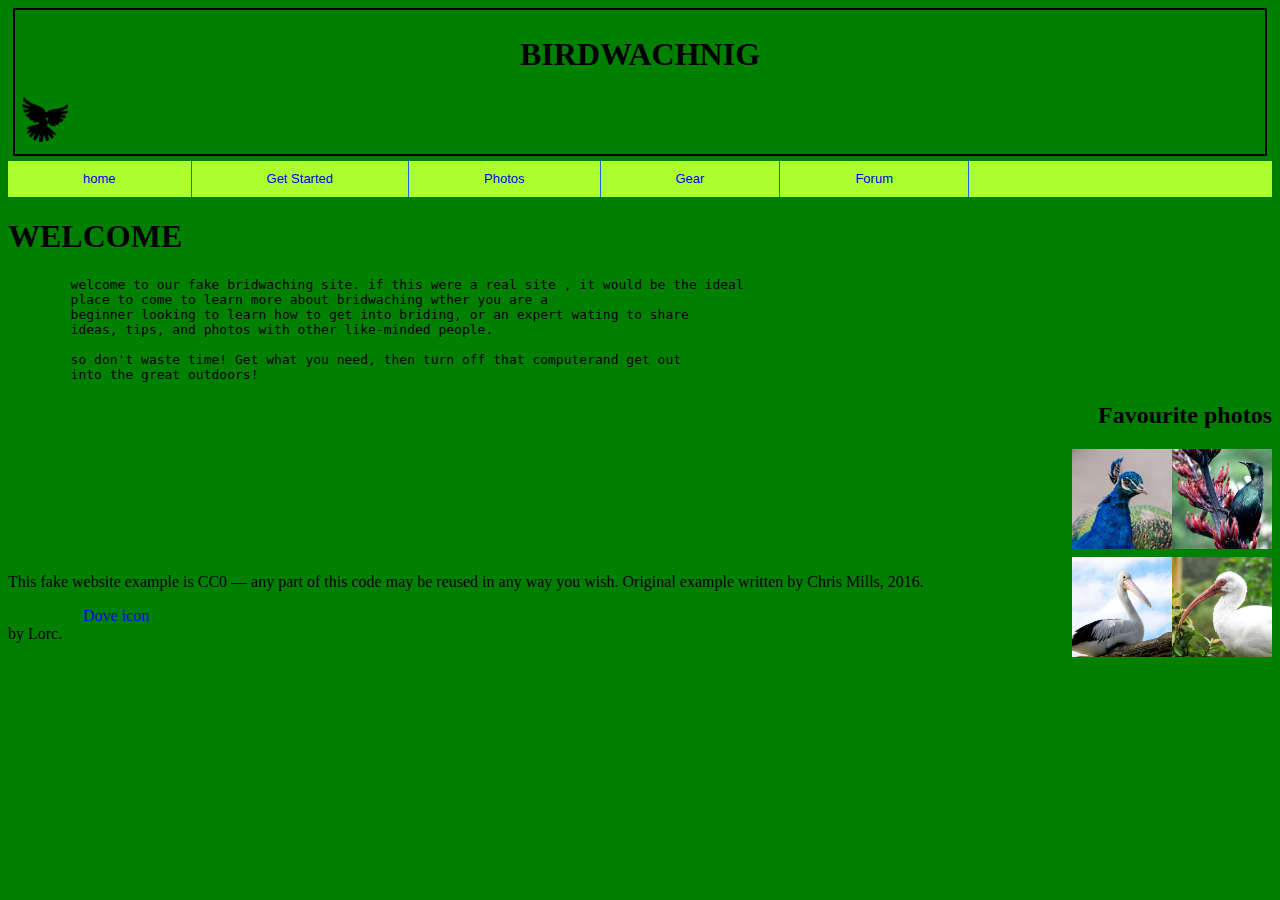
<file: assignment03/index.html>
<!DOCTYPE html>
<html lang="en">

<head>

    <meta charset="UTF-8">

    <meta http-equiv="X-UA-Compatible" content="IE=edge">

    <meta name="viewport" content="width=

    , initial-scale=1.0">

    <title>Document</title>
    <link rel="stylesheet" href="css/style.css">
</head>
<body>
    <div class="container">
    <header>
        <h1 style="text-align:center">BIRDWACHNIG</h1>
        <img src="dove.png" style="width: 50px; height: 50px; margin-top: 0px; margin-right: 0px;" >
    

    </header>
    </div>
    <ul>
        <li><a href="#">home</a></li>
        <li><a href="#">Get Started</a></li>
        <li><a href="#">Photos</a></li>
        <li><a href="#">Gear</a></li>
        <li><a href="#">Forum</a></li>
    </ul>
    <main id="main">
    
    <section id="section">
        <h1>WELCOME</h1>
        <pre>
        welcome to our fake bridwaching site. if this were a real site , it would be the ideal 
        place to come to learn more about bridwaching wther you are a 
        beginner looking to learn how to get into briding, or an expert wating to share
        ideas, tips, and photos with other like-minded people.
            
        so don't waste time! Get what you need, then turn off that computerand get out 
        into the great outdoors!</pre>
        
    </section>
    </main>
    
    <aside id="aside img">

    <h2 style="text-align: right;">Favourite photos</h2>
    <img src="favorite-1.jpg" style="width: 100px; height: 100px;">
    <img src="favorite-2.jpg" style="width: 100px; height: 100px;">
    <br><br>
    <br>
    <br>
    <br>
    <br>
    <img src="favorite-3.jpg" style="width: 100px; height: 100px;">
    <img src="favorite-4.jpg" style="width: 100px; height: 100px;">

    </aside>


    <footer>

    <p>This fake website example is CC0 — any part of this code may be reused in any way you wish.
       Original example written by Chris Mills, 2016.</p>
       <p><a href="http://game-icons.net/lorc/originals/dove.html">Dove icon</a> by Lorc.</p>

    </footer>

    </footer>

    

    
</body>
</file>
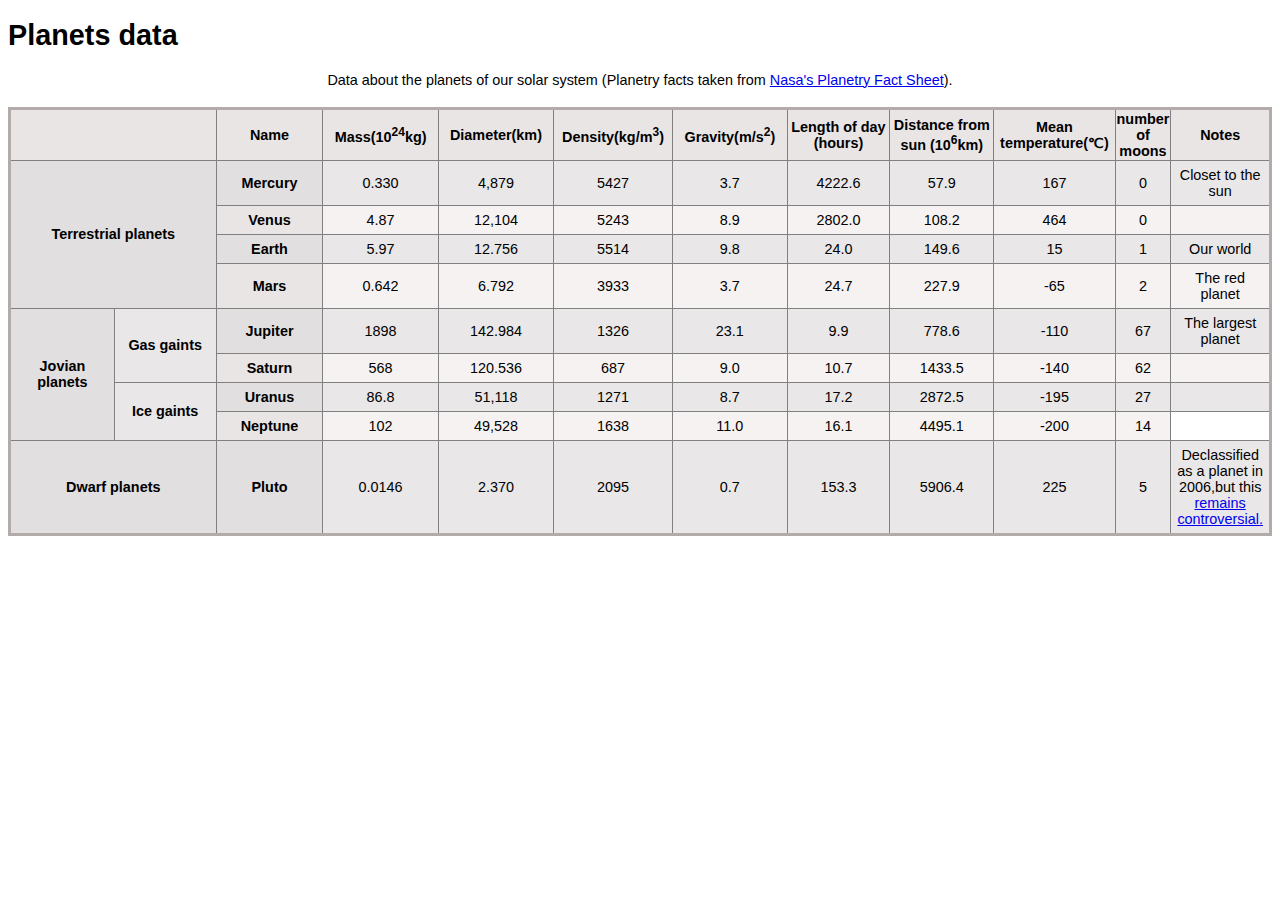
<file: assignment05/index.html>
<!DOCTYPE html>
<html>
    <head>
        <title>assignment05</title>
        <link rel="stylesheet" href="css/style.css">
    </head>
    <body>
        <header>
            <h1>
                Planets data
            </h1>
        </header>
        <h4>Data about the planets of our solar system (Planetry facts taken from <a href="#">Nasa's Planetry Fact Sheet</a>).
        </h4>
        <table>
            <tr>
                <th colspan="2"></th>
                
                <th>Name</th>
                <th>Mass(10<sup>24</sup>kg)</th>
                <th>Diameter(km)</th>
                <th>Density(kg/m<sup>3</sup>)</th>
                <th>Gravity(m/s<sup>2</sup>)</th>
                <th>Length of day (hours)</th>
                <th>Distance from sun (10<sup>6</sup>km)</th>
                <th>Mean temperature(&#8451;)</th>
                <th>number of moons</th>
                <th>Notes</th>
            </tr>
            <tr>
                <td rowspan="4" colspan="2" class="p1">Terrestrial planets</td>
                
                <td class="p1">Mercury</td>
                <td>0.330</td>
                <td>4,879</td>
                <td>5427</td>
                <td>3.7</td>
                <td>4222.6</td>
                <td>57.9</td>
                <td>167</td>
                <td>0</td>
                <td>Closet to the sun</td>
            </tr>
            <tr>
                
                <td class="p1">Venus</td>
                <td>4.87</td>
                <td>12,104</td>
                <td>5243</td>
                <td>8.9</td>
                <td>2802.0</td>
                <td>108.2</td>
                <td>464</td>
                <td>0</td>
                <td></td>
            </tr>
            <tr>
        
                <td class="p1">Earth</td>
                <td>5.97</td>
                <td>12.756</td>
                <td>5514</td>
                <td>9.8</td>
                <td>24.0</td>
                <td>149.6</td>
                <td>15</td>
                <td>1</td>
                <td>Our world</td>
            </tr>
            <tr>
            
                <td class="p1">Mars</td>
                <td>0.642</td>
                <td>6.792</td>
                <td>3933</td>
                <td>3.7</td>
                <td>24.7</td>
                <td>227.9</td>
                <td>-65</td>
                <td>2</td>
                <td>The red planet</td>
            </tr>
            <tr>
                <td rowspan="4" class="p1">Jovian planets</td>
                <td rowspan="2"><b>Gas gaints</b></td>
                <td class="p1">Jupiter</td>
                <td>1898</td>
                <td>142.984</td>
                <td>1326</td>
                <td>23.1</td>
                <td>9.9</td>
                <td>778.6</td>
                <td>-110</td>
                <td>67</td>
                <td>The largest planet</td>
            </tr>
            <tr>
                
                <td class="p1">Saturn</td>
                <td>568</td>
                <td>120.536</td>
                <td>687</td>
                <td>9.0</td>
                <td>10.7</td>
                <td>1433.5</td>
                <td>-140</td>
                <td>62</td>
                <td></td>
            </tr>
            <tr>
                <td rowspan="2"><b>Ice gaints</b></td>
                <td class="p1">Uranus</td>
                <td>86.8</td>
                <td>51,118</td>
                <td>1271</td>
                <td>8.7</td>
                <td>17.2</td>
                <td>2872.5</td>
                <td>-195</td>
                <td>27</td>
                <td></td>
            </tr>
            <tr>
                
                <td class="p1">Neptune</td>
                <td>102</td>
                <td>49,528</td>
                <td>1638</td>
                <td>11.0</td>
                <td>16.1</td>
                <td>4495.1</td>
                <td>-200</td>
                <td>14</td>
            </tr>
            <tr>
                <td colspan="2" class="p1">Dwarf planets</td>
                
                <td class="p1">Pluto</td>
                <td>0.0146</td>
                <td>2.370</td>
                <td>2095</td>
                <td>0.7</td>
                <td>153.3</td>
                <td>5906.4</td>
                <td>225</td>
                <td>5</td>
                <td>Declassified as a planet in 2006,but this <a href="#">remains controversial.</a></td>
            </tr>
        </table>

    </body>
</html>
</file>
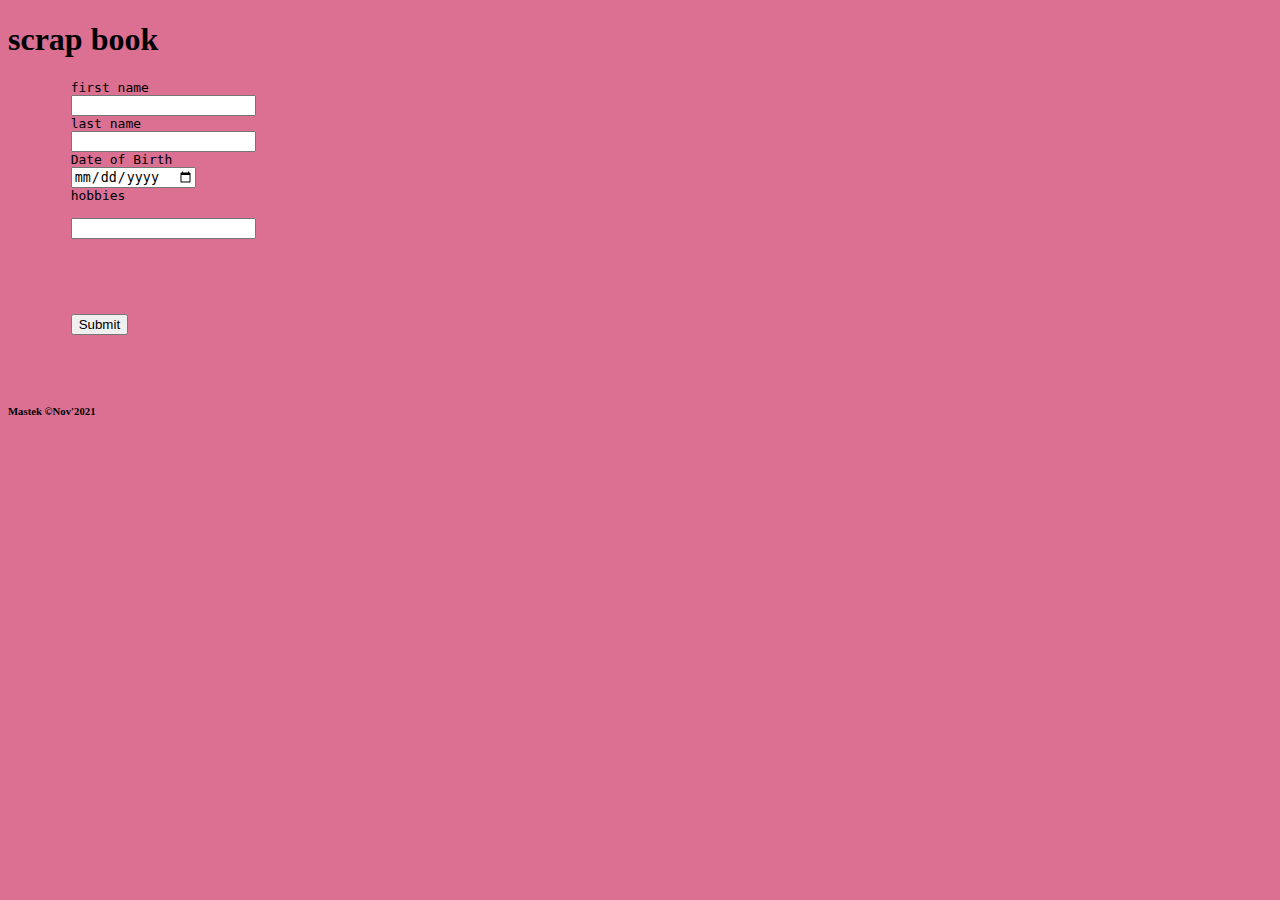
<file: assignment01/assignment_01.html>
<!DOCTYPE html>
<html lang="en">

<head>

    <meta charset="UTF-8">

    <meta http-equiv="X-UA-Compatible" content="IE=edge">

    <meta name="viewport" content="width=

    , initial-scale=1.0">

    <title>Document</title>
    <style>

        /* Internal Style Sheet */

        aside{

            border:solid 2px red;

            float:left;

            margin:5px;



        }
    </style>
    <link rel="stylesheet" href="css/style.css">

</head>
<body>
    <h1>scrap book</h1>
    <form action="" method="GET"></form>
        <pre>
        <label for="name">first name</label>
        <input type="name" name="last name" id="name">
        <label for="name">last name</label>
        <input type="name"name="last name" id="name">
        <label for="dob">Date of Birth</label>
        <input type="date" name="dob" id="dob">
        <label for="hobbies">hobbies</label>    

        <input list="cities" id="city" name="city">
        <datalist id="cities">

                        <option value="read"></option>

                        <option value="dance"></option>

                        <option value="sing"></option>
                    </datalist> 

        


        <input type="submit">
        

        </pre>
    <footer>
    
        <h6>Mastek &copy;Nov'2021</h6>

    </footer>
    <script src="js/app.js"></script>
</body>
</file>
<file: assignment03/css/style.css>
body{
        background-color: green;
        color: black;
}
.container{
    border:solid 2px black;
    height: 25%;
    width: auto;
    margin: 5px;
    padding:5px ;
}
ul{
    margin: 0;
    padding: 0;
    list-style: none;
    height: 36px;
    line-height: 36px;
    background-color: greenyellow;
    font-family: Arial, Helvetica, sans-serif;
    font-size: 13px;
}
li{
    float: left;
    border-right: 1px solid #156ee2;
}
a{
    display: block;
    padding: 0 75px;
    text-decoration: none;
}
a:hover{
    background-color: grey;
    main {



        display: flex;
    
    
    
        flex-wrap:wrap ;
    
    
    
      }
}

aside img{
    float: right;
    max-width: 100%;
    flex-wrap: wrap;
}
.footer{
    
    height: 100px;
    width: auto;
    margin: 5px;
    padding:5px ;
    margin-top: 400px;
    margin-bottom: 0px;
}
</file>
<file: assignment05/css/style.css>
body{

    font-size: 90%;
    font-family: -apple-system, BlinkMacSystemFont, 'Segoe UI', Roboto, Oxygen, Ubuntu, Cantarell, 'Open Sans', 'Helvetica Neue', sans-serif;
}
h4{
    text-align: center;
    font-family: Verdana, Geneva, Tahoma, sans-serif;
    font-weight: lighter;
}

.p1{
    font-weight: bolder;
    background-color: rgba(212, 211, 211, 0.404);
}

table{
    
    border: 3px solid rgb(179, 170, 170);
    border-collapse: collapse;
    
}
th,td{
    text-align: center;
    border: 1px solid grey;
    
    
}

th{
    background-color: rgba(212, 211, 211, 0.404);
}

td{
    width: 10%;
    height: 10%;
}


tr:nth-child(even){
    background-color:rgb(233, 231, 231);
}

tr:nth-child(odd){
    background-color: rgb(247, 242, 242);
}


td{
    padding: 6px;
</file>
<file: assignment01/css/style.css>
body{

    background-color: palevioletred;

    color: black;

}
</file>
